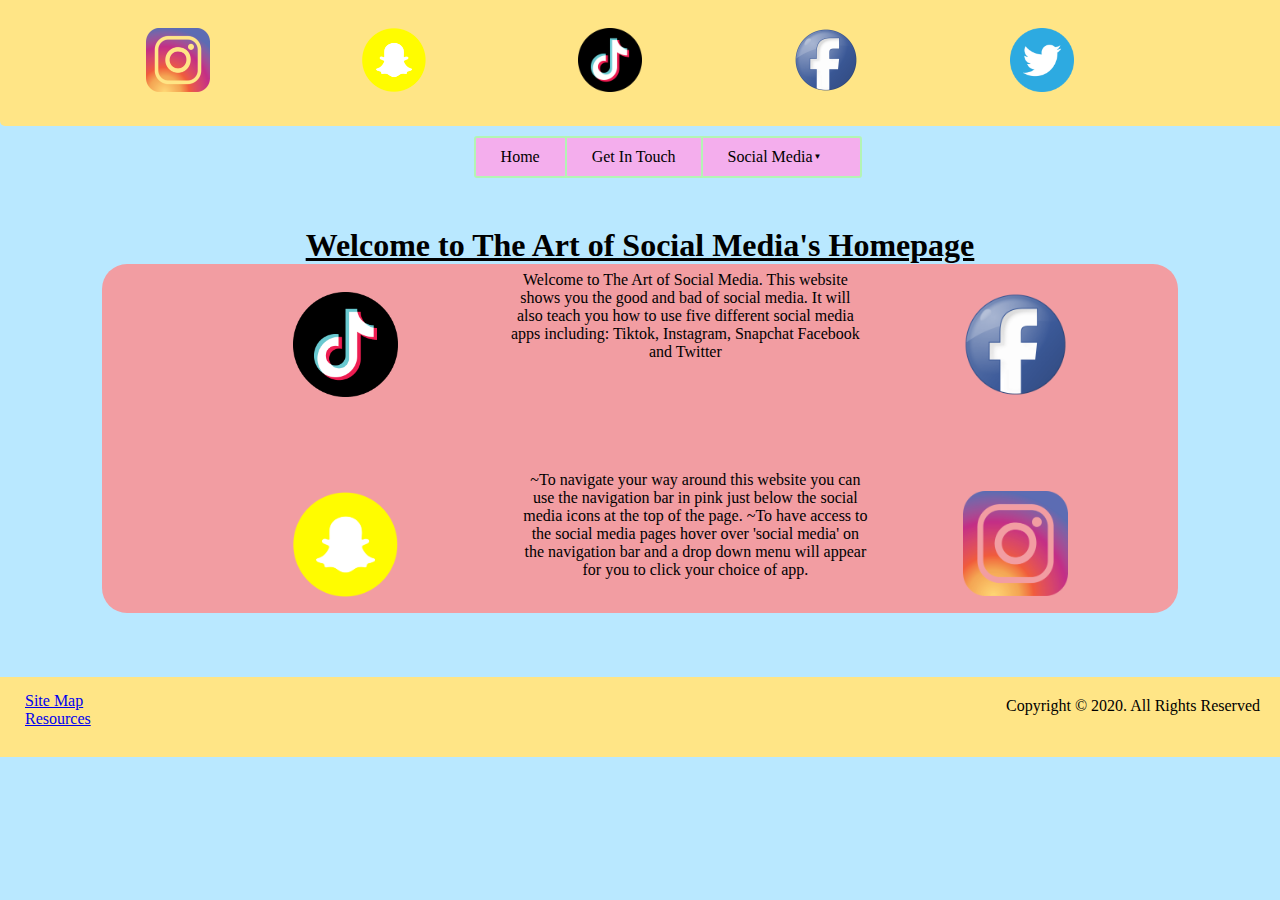
<file: index.html>
<!DOCTYPE html>
<html>
   <head>
      <meta charset="UTF-8">
      <title>Social Media</title>
      <link href="css/Style.css" rel="stylesheet" type="text/css">
   </head>
   <body>
      <!-----header----->
      <header class="main-header">
         <div class="container">
            <img src="images/instagram.png" alt="instagram logo"/>
            <img src="images/snapchat.png" alt="snapchat logo"/>
            <img src="images/tiktok.png" alt="tiktok logo"/>
            <img src="images/facebook.png" alt=" facebook logo"/>
            <img src="images/twitter.png" alt="twitter logo"/>
         </div>
      </header>
      <!-----nav----->    
      <ul class="main-nav">
         <li><a href="index.html">Home</a></li>
         <li><a href="index_form.html">Get In Touch</a></li>
         <li class="dropdown">
            <a href="socialmedia.html">Social Media</a>
            <ul class="drop-nav">
               <li><a href="tiktok.html">Tiktok</a></li>
               <li><a href="instagram.html">Instagram</a></li>
               <li><a href="snapchat.html">Snapchat</a></li>
               <li><a href="facebook.html">Facebook</a></li>
               <li><a href="twitter.html">Twitter</a></li>
            </ul>
         </li>
      </ul>
      <!-----Main text-----> 
      <div class="tools">
         <h1>Welcome to The Art of Social Media's Homepage</h1>
      </div>
      <!-----grid----->     
      <div class="grid">
         <div class="imga"><img src="images/tiktok.png"></div>
         <div class="p1">
            <p>Welcome to The Art of Social Media. This website shows you the good and bad of social media. It will also teach you how to use five different social media apps including:
               Tiktok,
               Instagram,
               Snapchat
               Facebook and
               Twitter
            </p>
         </div>
         <div class="imgb"><img src="images/instagram.png"></div>
         <div class="imgc"><img src="images/snapchat.png"></div>
         <div class="p2">
            <p>~To navigate your way around this website you can use the navigation bar in pink just below the social media icons at the top of the page.
               ~To have access to the social media pages hover over 'social media' on the navigation bar and a drop down menu will appear for you to click your choice of app.
            </p>
         </div>
         <div class="imgd"><img src="images/facebook.png"></div>
      </div>
      <!-----footer----->
      <footer>
         <ul class="col1">
            <li><a href="sitemap.html">Site Map</a></li>
            <li><a href="resources.html">Resources</a></li>
         </ul>
         <div class="col2">
            <p>Copyright © 2020. All Rights Reserved</p>
         </div>
      </footer>
   </body>
</html>
</file>
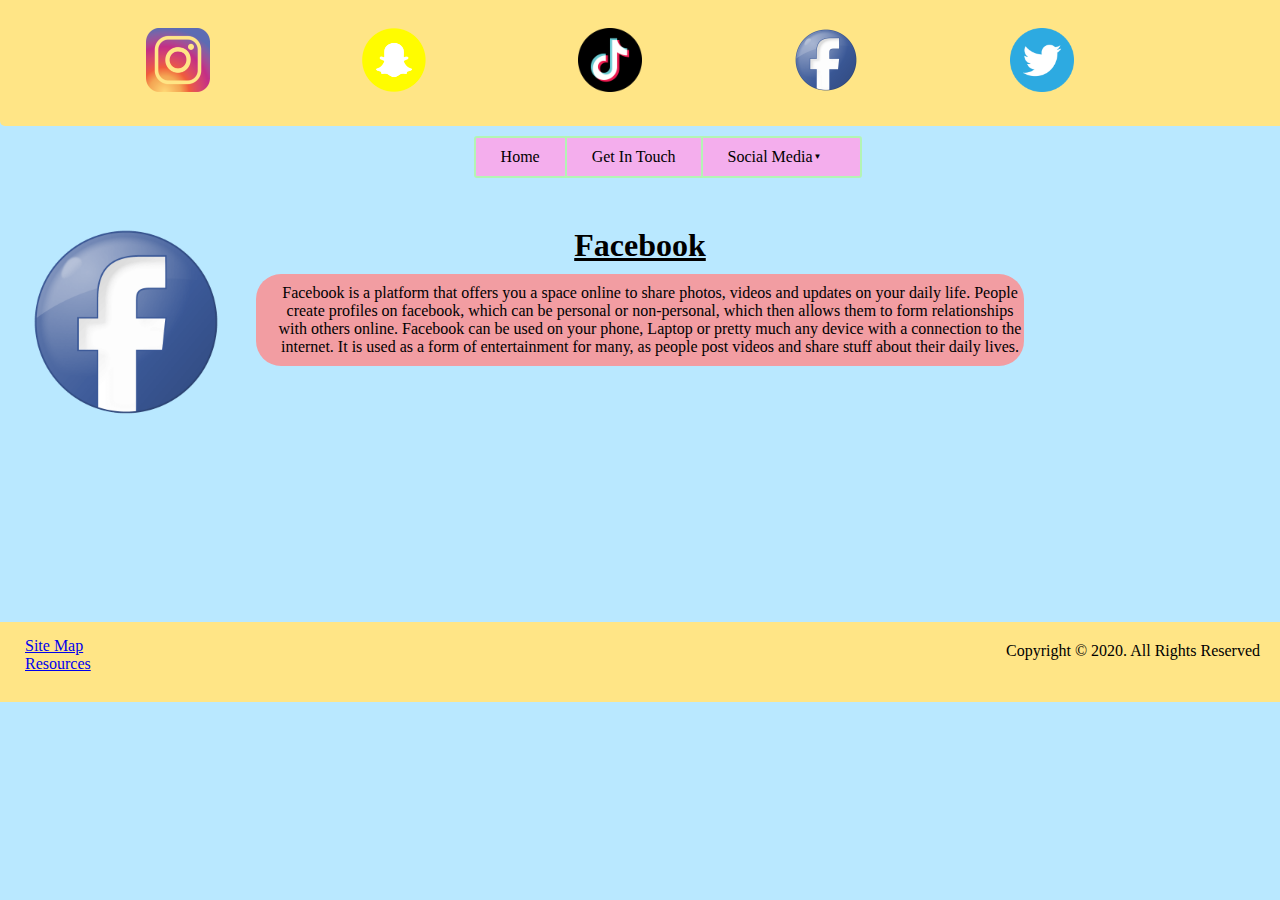
<file: facebook.html>
<!DOCTYPE html>
<html>
   <head>
      <meta charset="UTF-8">
      <title>Social Media</title>
      <link href="css/Style.css" rel="stylesheet" type="text/css">
   </head>
   <body>
      <!-----header----->
      <header class="main-header">
         <div class="container">
            <img src="images/instagram.png" alt="instagram logo"/>
            <img src="images/snapchat.png" alt="snapchat logo"/>
            <img src="images/tiktok.png" alt="tiktok logo"/>
            <img src="images/facebook.png" alt=" facebook logo"/>
            <img src="images/twitter.png" alt="twitter logo"/>
         </div>
      </header>
      <!-----nav----->
      <ul class="main-nav">
         <li><a href="index.html">Home</a></li>
         <li><a href="index_form.html">Get In Touch</a></li>
         <li class="dropdown">
            <a href="socialmedia.html">Social Media</a>
            <ul class="drop-nav">
               <li><a href="tiktok.html">Tiktok</a></li>
               <li><a href="instagram.html">Instagram</a></li>
               <li><a href="snapchat.html">Snapchat</a></li>
               <li><a href="facebook.html">Facebook</a></li>
               <li><a href="twitter.html">Twitter</a></li>
            </ul>
         </li>
      </ul>
      <!-----images----->
      <img class="wrap" src="images/facebook.png" alt="facebook logo">
      <!-----text----->
      <div class= "tools">
         <h1>Facebook</h1>
         <p id="rcorners">Facebook is a platform that offers you a space online to share photos, videos
            and updates on your daily life. People create profiles on facebook, which can be
            personal or non-personal, which then allows them to form relationships with others
            online.
            Facebook can be used on your phone, Laptop or pretty much any device with a
            connection to the internet. It is used as a form of entertainment for many, as people
            post videos and share stuff about their daily lives.
         </p>
      </div>
      <!-----footer----->
      <footer>
         <ul class="col1">
            <li><a href="sitemap.html">Site Map</a></li>
            <li><a href="resources.html">Resources</a></li>
         </ul>
         <div class="col2">
            <p>Copyright © 2020. All Rights Reserved</p>
         </div>
      </footer>
   </body>
</html>
</file>
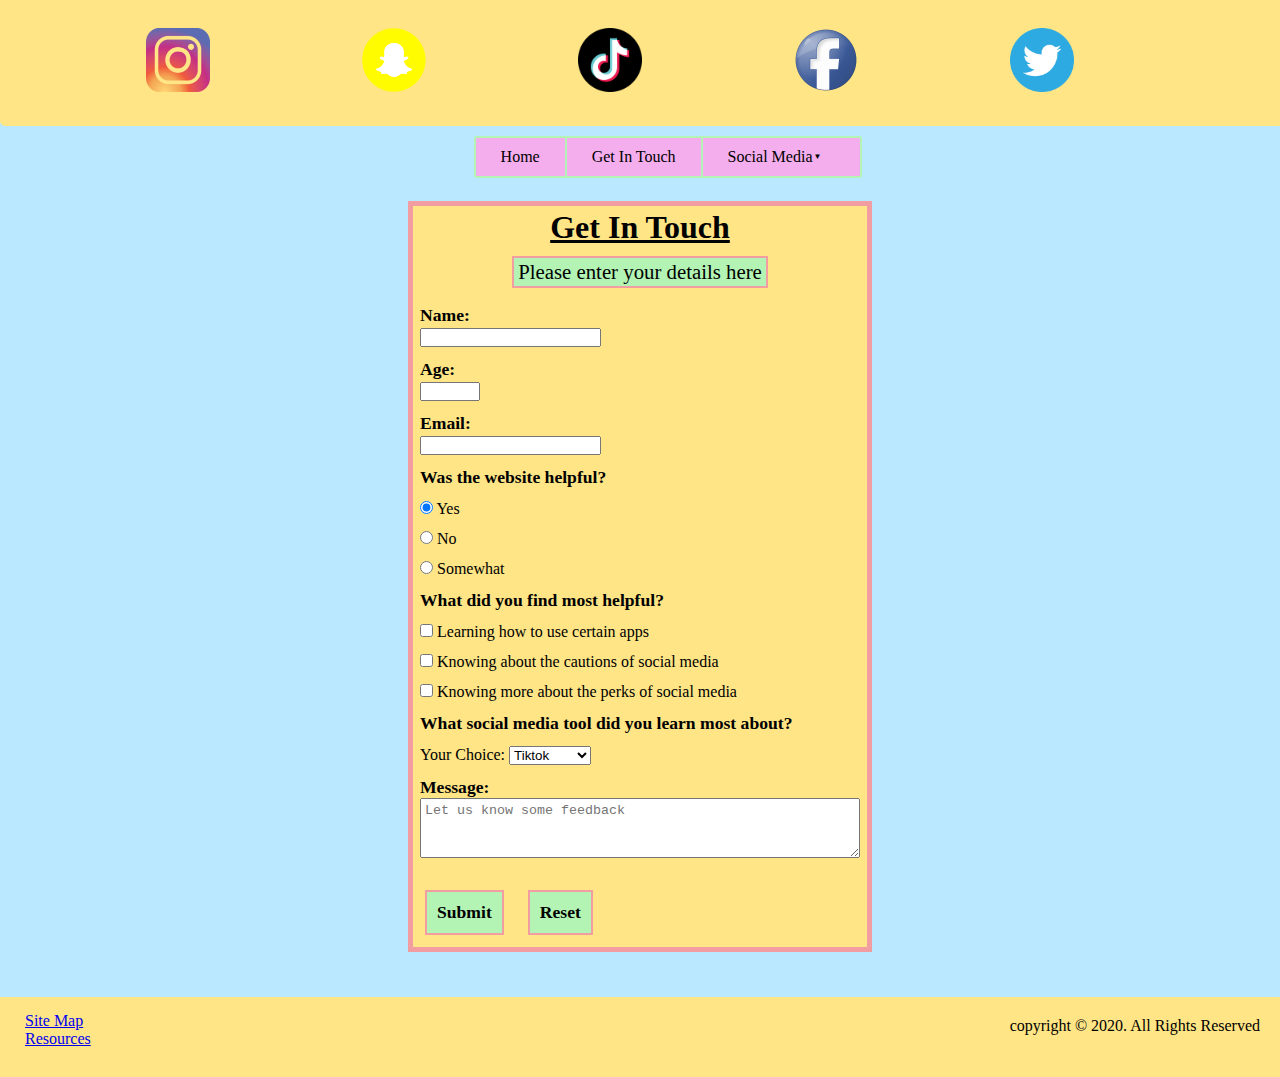
<file: index_form.html>
<!DOCTYPE html>
<html>
   <head>
      <meta charset="UTF-8">
      <title>Get In Touch</title>
      <link href="css/Style.css" rel="stylesheet" type="text/css">
   </head>
   <body>
      <!-----header----->
      <header class="main-header">
         <div class="container">
            <img src="images/instagram.png" alt="instagram logo"/>
            <img src="images/snapchat.png" alt="snapchat logo"/>
            <img src="images/tiktok.png" alt="tiktok logo"/>
            <img src="images/facebook.png" alt=" facebook logo"/>
            <img src="images/twitter.png" alt="twitter logo"/>
         </div>
      </header>
      <!-----nav----->
      <ul class="main-nav">
         <li><a href="index.html">Home</a></li>
         <li><a href="index_form.html">Get In Touch</a></li>
         <li class="dropdown">
            <a href="socialmedia.html">Social Media</a>
            <ul class="drop-nav">
               <li><a href="tiktok.html">Tiktok</a></li>
               <li><a href="instagram.html">Instagram</a></li>
               <li><a href="snapchat.html">Snapchat</a></li>
               <li><a href="facebook.html">Facebook</a></li>
               <li><a href="twitter.html">Twitter</a></li>
            </ul>
         </li>
      </ul>
      <!-----form----->     
      <form action="userdata.html" method="get" enctype="multipart/form-data">
         <h1>Get In Touch</h1>
         <fieldset>
            <legend> Please enter your details here </legend>
            <div class="divA">
               <label for="Name">Name: </label><br>
               <input type="text" name="Name" id="name" required>
            </div>
            <div class="divA">
               <label for="Age">Age: </label><br>
               <input type="number" name="Age" id="age" min="5" max="120">
            </div>
            <div class="divA">
               <label for="Email">Email: </label><br>
               <input type="email" name="Email" id="Email" required>
            </div>
            <h2> Was the website helpful?</h2>
            <div class="divB">
               <input type="radio" name="Helpful" id="yes" checked>
               <label for="yes">Yes </label><br>
            </div>
            <div class="divB">
               <input type="radio" name="Helpful" id="no">
               <label for="No">No </label><br>
            </div>
            <div class="divC">
               <input type="radio" name="Helpful" id="Somewhat">
               <label for="Somewhat">Somewhat </label><br>
            </div>
            <h2>What did you find most helpful?</h2>
            <div class="divC">
               <input type="checkbox" name="Learning how to use certain apps" id="use">
               <label for="use">Learning how to use certain apps </label><br>
            </div>
            <div class="divC">
               <input type="checkbox" name="Cautions" id="cautions">
               <label for="cautions">Knowing about the cautions of social media</label><br>
            </div>
            <div class="divC">
               <input type="checkbox" name="Perks" id="perks">
               <label for="perks">Knowing more about the perks of social media </label><br>
            </div>
            <h2>What social media tool did you learn most about?</h2>
            <div class="divD">
               <label for="Findout"> Your Choice: </label>
               <select name="Social Media Tool" id="findout">
                  <option value="Tiktok">Tiktok</option>
                  <option value="Instagram">Instagram</option>
                  <option value="Snapchat">Snapchat</option>
                  <option value="Facebook">Facebook</option>
                  <option value="Twitter">Twitter</option>
               </select>
            </div>
            <div class="divE">
               <label for="Message">Message: </label><br>
               <textarea name="Message" id="message" placeholder="Let us know some feedback"></textarea>
            </div>
         </fieldset>
         <button type="submit"> Submit </button>
         <button type="reset"> Reset </button>
      </form>
      <!-----footer----->
      <footer>
         <ul class="col1">
            <li><a href="sitemap.html">Site Map</a></li>
            <li><a href="resources.html">Resources</a></li>
         </ul>
         <div class="col2">
            <p>copyright © 2020. All Rights Reserved</p>
         </div>
      </footer>
   </body>
</html>
</file>
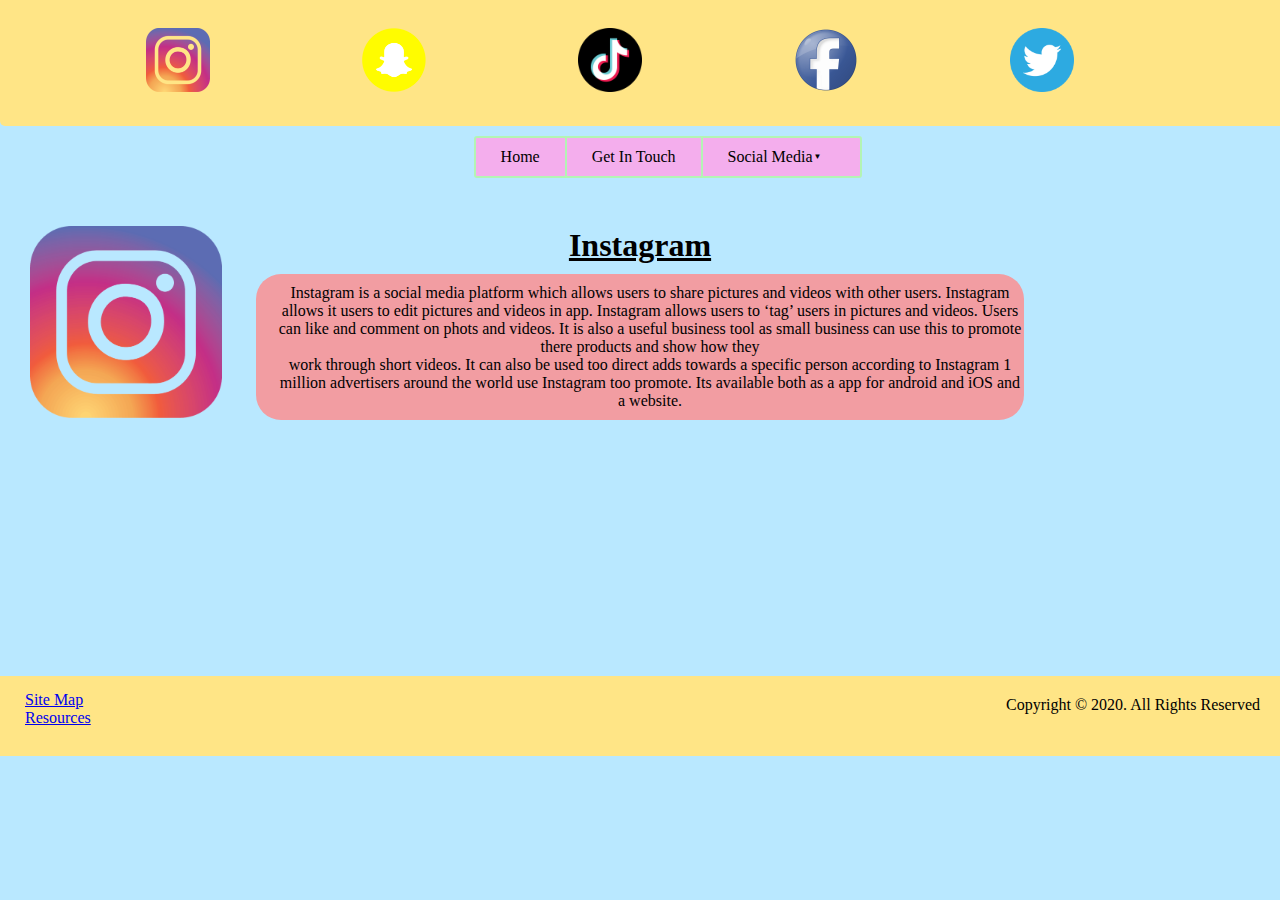
<file: instagram.html>
<!DOCTYPE html>
<html>
   <head>
      <meta charset="UTF-8">
      <title>Social Media</title>
      <link href="css/Style.css" rel="stylesheet" type="text/css">
   </head>
   <body>
      <!-----header----->
      <header class="main-header">
         <div class="container">
            <img src="images/instagram.png" alt="instagram logo"/>
            <img src="images/snapchat.png" alt="snapchat logo"/>
            <img src="images/tiktok.png" alt="tiktok logo"/>
            <img src="images/facebook.png" alt=" facebook logo"/>
            <img src="images/twitter.png" alt="twitter logo"/>
         </div>
      </header>
      <!-----nav----->
      <ul class="main-nav">
         <li><a href="index.html">Home</a></li>
         <li><a href="index_form.html">Get In Touch</a></li>
         <li class="dropdown">
            <a href="socialmedia.html">Social Media</a>
            <ul class="drop-nav">
               <li><a href="tiktok.html">Tiktok</a></li>
               <li><a href="instagram.html">Instagram</a></li>
               <li><a href="snapchat.html">Snapchat</a></li>
               <li><a href="facebook.html">Facebook</a></li>
               <li><a href="twitter.html">Twitter</a></li>
            </ul>
         </li>
      </ul>
      <!-----images----->
      <img class="wrap" src="images/instagram.png" alt="instagram logo">
      <!-----text----->
      <div class= "tools">
         <h1>Instagram</h1>
         <p id="rcorners">Instagram is a social media platform which allows users to share pictures and videos
            with other users. Instagram allows it users to edit pictures and videos in app. Instagram
            allows users to ‘tag’ users in pictures and videos. Users can like and comment on phots and videos. It is also a useful business tool as
            small business can use this to promote there products and show how they <br> work through
            short videos. It can also be used too direct adds towards a specific person according to
            Instagram 1 million advertisers around the world use Instagram too promote. Its available
            both as a app for android and iOS and a website.
         </p>
      </div>
      <!-----footer----->
      <footer>
         <ul class="col1">
            <li><a href="sitemap.html">Site Map</a></li>
            <li><a href="resources.html">Resources</a></li>
         </ul>
         <div class="col2">
            <p>Copyright © 2020. All Rights Reserved</p>
         </div>
      </footer>
   </body>
</html>
</file>
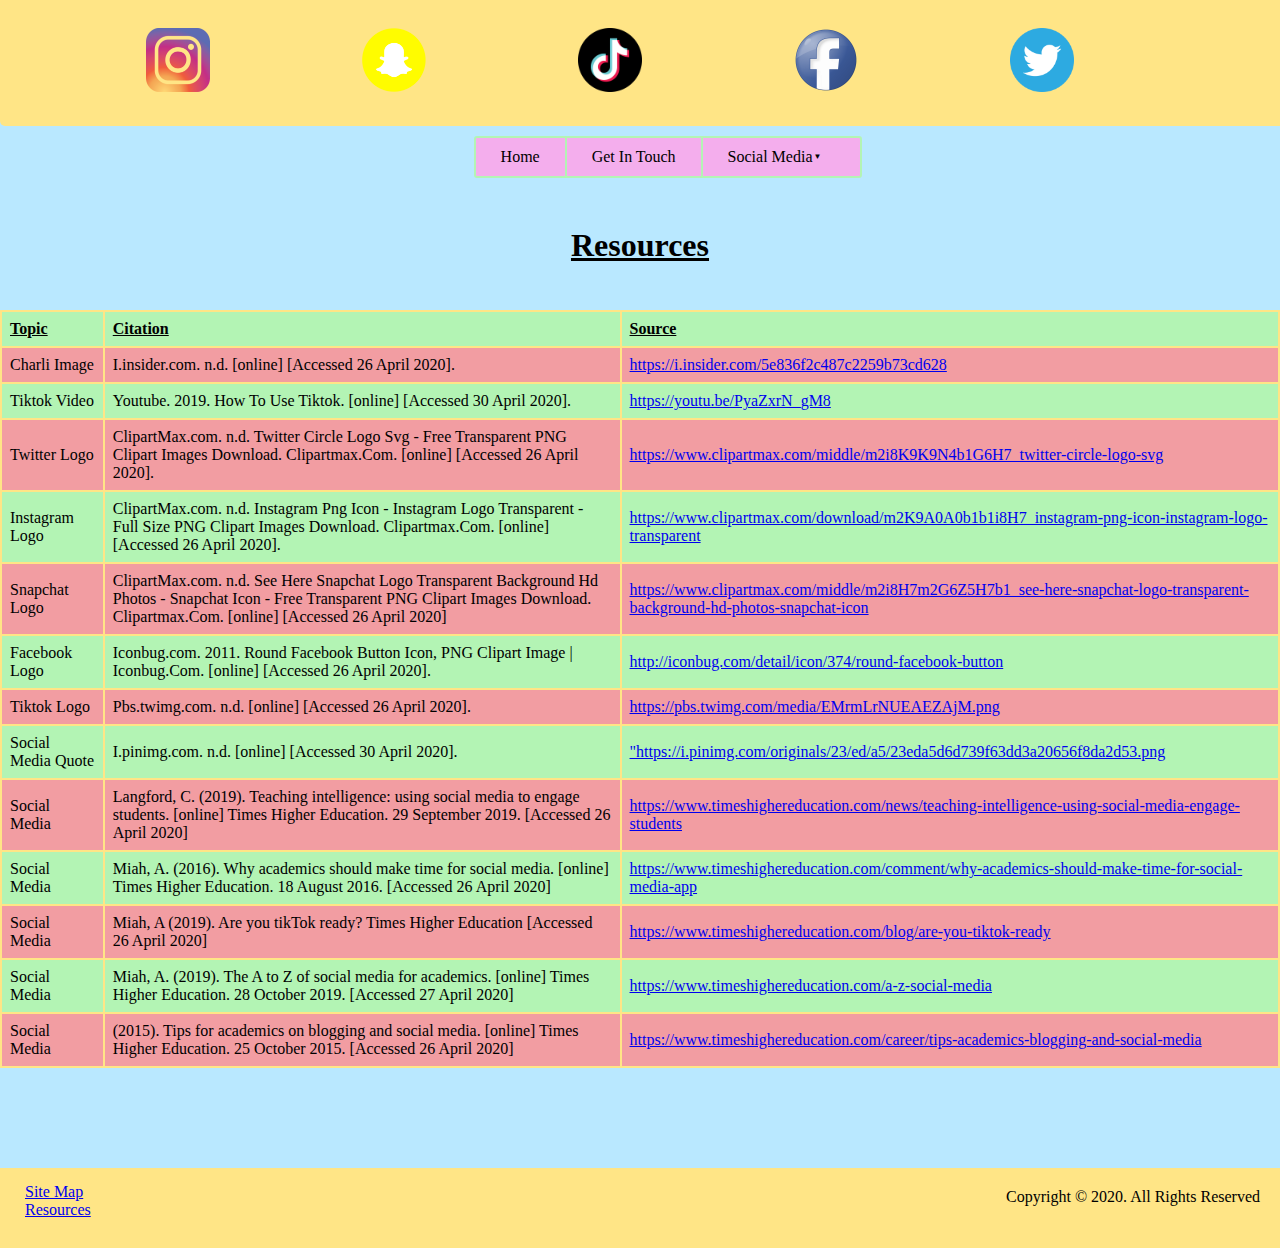
<file: resources.html>
<!DOCTYPE html>
<html>
   <head>
      <meta charset="UTF-8">
      <title>Social Media</title>
      <link href="css/Style.css" rel="stylesheet" type="text/css">
   </head>
   <body>
      <!-----header----->
      <header class="main-header">
         <div class="container">
            <img src="images/instagram.png" alt="instagram logo"/>
            <img src="images/snapchat.png" alt="snapchat logo"/>
            <img src="images/tiktok.png" alt="tiktok logo"/>
            <img src="images/facebook.png" alt=" facebook logo"/>
            <img src="images/twitter.png" alt="twitter logo"/>
         </div>
      </header>
      <!-----nav----->
      <ul class="main-nav">
         <li><a href="index.html">Home</a></li>
         <li><a href="index_form.html">Get In Touch</a></li>
         <li class="dropdown">
            <a href="socialmedia.html">Social Media</a>
            <ul class="drop-nav">
               <li><a href="tiktok.html">Tiktok</a></li>
               <li><a href="instagram.html">Instagram</a></li>
               <li><a href="snapchat.html">Snapchat</a></li>
               <li><a href="facebook.html">Facebook</a></li>
               <li><a href="twitter.html">Twitter</a></li>
            </ul>
         </li>
      </ul>
      <!-----Text----->
      <div class="tools">
         <h1>Resources</h1>
      </div>
      <!-----Table----->
      <table>
         <tr>
            <th>Topic</th>
            <th>Citation</th>
            <th>Source</th>
         </tr>
         <tr>
            <td>Charli Image</td>
            <td>I.insider.com. n.d. [online]  [Accessed 26 April 2020]. </td>
            <td><a href="https://i.insider.com/5e836f2c487c2259b73cd628"/>https://i.insider.com/5e836f2c487c2259b73cd628</td>
         </tr>
         <tr>
            <td>Tiktok Video</td>
            <td>Youtube. 2019. How To Use Tiktok. [online]  [Accessed 30 April 2020].</td>
            <td><a href="https://youtu.be/PyaZxrN_gM8"/>https://youtu.be/PyaZxrN_gM8</td>
         </tr>
         <tr>
            <td>Twitter Logo</td>
            <td>ClipartMax.com. n.d. Twitter Circle Logo Svg - Free Transparent PNG Clipart Images Download. Clipartmax.Com. [online]  [Accessed 26 April 2020].</td>
            <td><a href="https://www.clipartmax.com/middle/m2i8K9K9N4b1G6H7_twitter-circle-logo-svg"/>https://www.clipartmax.com/middle/m2i8K9K9N4b1G6H7_twitter-circle-logo-svg</td>
         </tr>
         <tr>
            <td>Instagram Logo</td>
            <td>ClipartMax.com. n.d. Instagram Png Icon - Instagram Logo Transparent - Full Size PNG Clipart Images Download. Clipartmax.Com. [online] [Accessed 26 April 2020].</td>
            <td><a href="https://www.clipartmax.com/download/m2K9A0A0b1b1i8H7_instagram-png-icon-instagram-logo-transparent"/>https://www.clipartmax.com/download/m2K9A0A0b1b1i8H7_instagram-png-icon-instagram-logo-transparent</td>
         </tr>
         <tr>
            <td>Snapchat Logo</td>
            <td>ClipartMax.com. n.d. See Here Snapchat Logo Transparent Background Hd Photos - Snapchat Icon - Free Transparent PNG Clipart Images Download. Clipartmax.Com. [online] [Accessed 26 April 2020] </td>
            <td><a href="https://www.clipartmax.com/middle/m2i8H7m2G6Z5H7b1_see-here-snapchat-logo-transparent-background-hd-photos-snapchat-icon"/>https://www.clipartmax.com/middle/m2i8H7m2G6Z5H7b1_see-here-snapchat-logo-transparent-background-hd-photos-snapchat-icon</td>
         </tr>
         <tr>
            <td>Facebook Logo</td>
            <td>Iconbug.com. 2011. Round Facebook Button Icon, PNG Clipart Image | Iconbug.Com. [online] [Accessed 26 April 2020].</td>
            <td> <a href="http://iconbug.com/detail/icon/374/round-facebook-button"/>http://iconbug.com/detail/icon/374/round-facebook-button</td>
         </tr>
         <tr>
            <td>Tiktok Logo</td>
            <td>Pbs.twimg.com. n.d. [online] [Accessed 26 April 2020]. </td>
            <td><a href="https://pbs.twimg.com/media/EMrmLrNUEAEZAjM.png"/>https://pbs.twimg.com/media/EMrmLrNUEAEZAjM.png</td>
         </tr>
         <tr>
            <td>Social Media Quote</td>
            <td>I.pinimg.com. n.d. [online] [Accessed 30 April 2020].</td>
            <td>
            <a href="https://i.pinimg.com/originals/23/ed/a5/23eda5d6d739f63dd3a20656f8da2d53.png"/>"https://i.pinimg.com/originals/23/ed/a5/23eda5d6d739f63dd3a20656f8da2d53.png</td>
         </tr>
         <tr>
            <td>Social Media</td>
            <td>Langford, C. (2019). Teaching intelligence: using social media to engage students. [online] Times Higher Education. 29 September 2019. [Accessed 26 April 2020]</td>
            <td><a href="https://www.timeshighereducation.com/news/teaching-intelligence-using-social-media-engage-students"/>https://www.timeshighereducation.com/news/teaching-intelligence-using-social-media-engage-students</td>
         </tr>
         <tr>
            <td>Social Media</td>
            <td>Miah, A. (2016). Why academics should make time for social media. [online] Times Higher Education. 18 August 2016. [Accessed 26 April 2020]</td>
            <td><a href="https://www.timeshighereducation.com/comment/why-academics-should-make-time-for-social-media-app"/>https://www.timeshighereducation.com/comment/why-academics-should-make-time-for-social-media-app</td>
         </tr>
         <tr>
            <td>Social Media</td>
            <td>Miah, A (2019). Are you tikTok ready? Times Higher Education [Accessed 26 April 2020] </td>
            <td><a href="https://www.timeshighereducation.com/blog/are-you-tiktok-ready"/>https://www.timeshighereducation.com/blog/are-you-tiktok-ready</td>
         </tr>
         <tr>
            <td>Social Media</td>
            <td>Miah, A. (2019). The A to Z of social media for academics. [online] Times Higher Education. 28 October 2019. [Accessed 27 April 2020]</td>
             
            <td><a href="https://www.timeshighereducation.com/a-z-social-media"/>https://www.timeshighereducation.com/a-z-social-media</td>
         </tr>
         <tr>
            <td>Social Media</td>
            <td>(2015). Tips for academics on blogging and social media. [online] Times Higher Education. 25 October 2015. [Accessed 26 April 2020]</td>
            <td><a href="https://www.timeshighereducation.com/career/tips-academics-blogging-and-social-media"/>https://www.timeshighereducation.com/career/tips-academics-blogging-and-social-media</td>
         </tr>
      </table>
      <!-----footer----->
      <footer>
         <ul class="col1">
            <li><a href="sitemap.html">Site Map</a></li>
            <li><a href="resources.html">Resources</a></li>
         </ul>
         <div class="col2">
            <p>Copyright © 2020. All Rights Reserved</p>
         </div>
      </footer>
   </body>
</html>
</file>
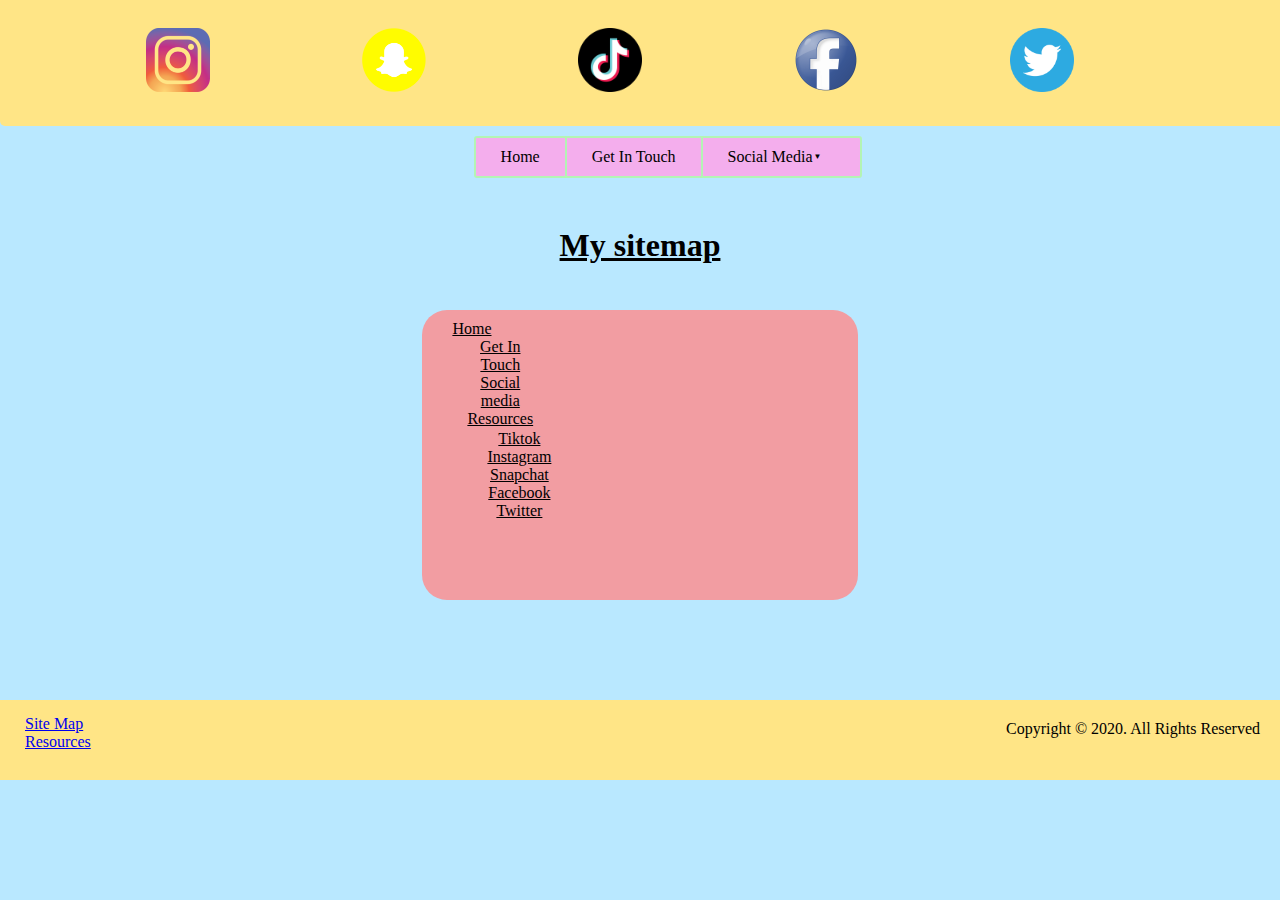
<file: sitemap.html>
<!DOCTYPE html>
<html>
   <head>
      <meta charset="UTF-8">
      <title>Social Media</title>
      <link href="css/Style.css" rel="stylesheet" type="text/css">
   </head>
   <body>
      <!-----header----->
      <header class="main-header">
         <div class="container">
            <img src="images/instagram.png" alt="instagram logo"/>
            <img src="images/snapchat.png" alt="snapchat logo"/>
            <img src="images/tiktok.png" alt="tiktok logo"/>
            <img src="images/facebook.png" alt=" facebook logo"/>
            <img src="images/twitter.png" alt="twitter logo"/>
         </div>
      </header>
      <!-----nav----->    
      <ul class="main-nav">
         <li><a href="index.html">Home</a></li>
         <li><a href="index_form.html">Get In Touch</a></li>
         <li class="dropdown">
            <a href="socialmedia.html">Social Media</a>
            <ul class="drop-nav">
               <li><a href="tiktok.html">Tiktok</a></li>
               <li><a href="instagram.html">Instagram</a></li>
               <li><a href="snapchat.html">Snapchat</a></li>
               <li><a href="facebook.html">Facebook</a></li>
               <li><a href="twitter.html">Twitter</a></li>
            </ul>
         </li>
      </ul>
      <!-----Sitemap----->
       <!-----My sitemap isnt sitting right and i havent been able to fix it----->
      <div class="tools">
         <h1>My sitemap</h1>
      </div>
      <div class="sitemap">
         <ul>
            <li>
               <a href="index.html">Home</a>
               <ul>
                  <li><a href="index_form.html">Get In Touch</a></li>
                  <li>
                     <a href="socialmedia.html">Social media</a>
                     <ul>
                        <li><a href="tiktok.html">Tiktok</a></li>
                        <li><a href="instagram.html">Instagram</a></li>
                        <li><a href="snapchat.html">Snapchat</a></li>
                        <li><a href="facebook.html">Facebook</a></li>
                        <li><a href="twitter.html">Twitter</a></li>
                     </ul>
                  </li>
                  <li><a href="resources.html">Resources</a></li>
               </ul>
            </li>
         </ul>
      </div>
      <!-----footer----->
      <footer>
         <ul class="col1">
            <li><a href="sitemap.html">Site Map</a></li>
            <li><a href="resources.html">Resources</a></li>
         </ul>
         <div class="col2">
            <p>Copyright © 2020. All Rights Reserved</p>
         </div>
      </footer>
   </body>
</html>
</file>
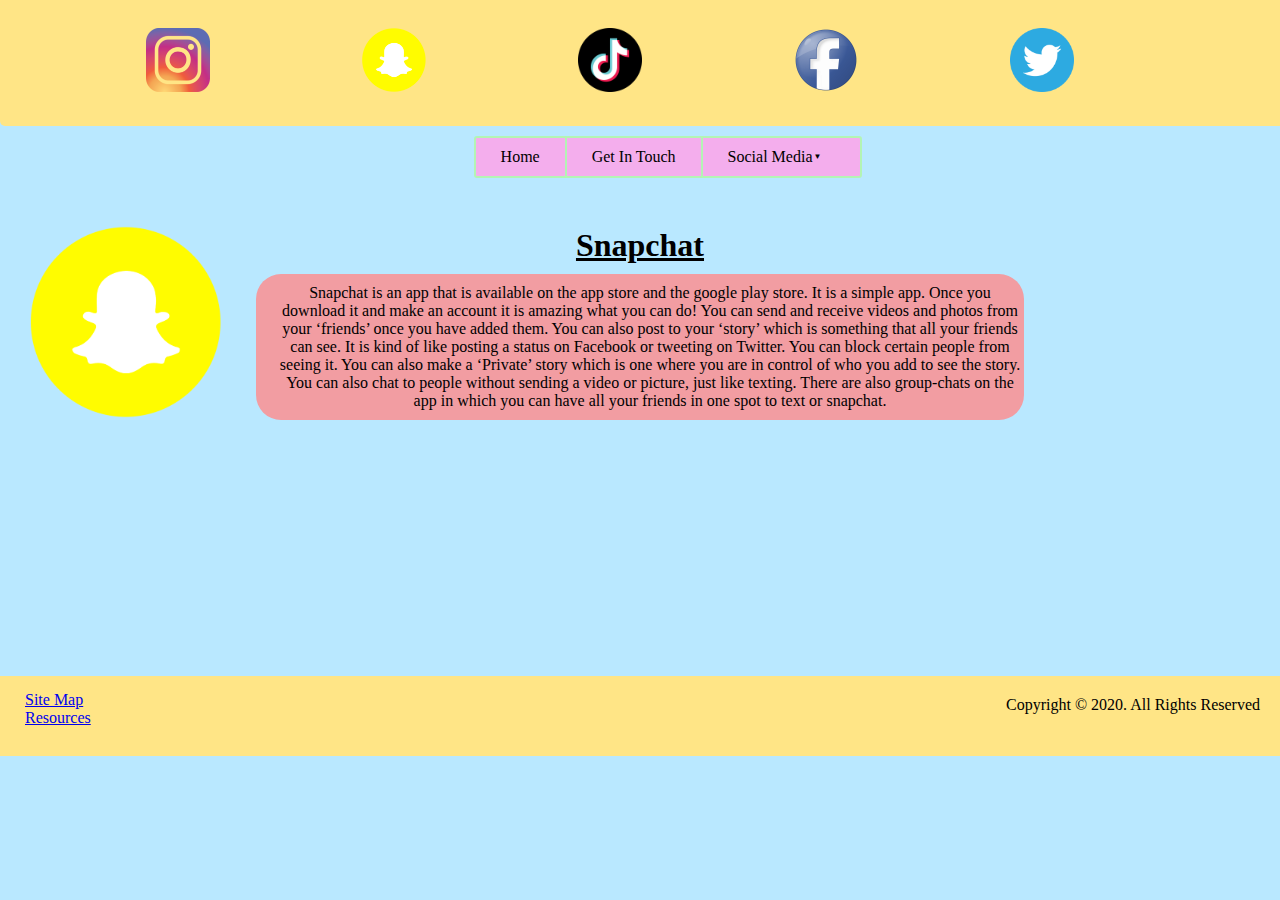
<file: snapchat.html>
<!DOCTYPE html>
<html>
   <head>
      <meta charset="UTF-8">
      <title>Social Media</title>
      <link href="css/Style.css" rel="stylesheet" type="text/css">
   </head>
   <body>
      <!-----header----->
      <header class="main-header">
         <div class="container">
            <img src="images/instagram.png" alt="instagram logo"/>
            <img src="images/snapchat.png" alt="snapchat logo"/>
            <img src="images/tiktok.png" alt="tiktok logo"/>
            <img src="images/facebook.png" alt=" facebook logo"/>
            <img src="images/twitter.png" alt="twitter logo"/>
         </div>
      </header>
      <!-----nav----->
      <ul class="main-nav">
         <li><a href="index.html">Home</a></li>
         <li><a href="index_form.html">Get In Touch</a></li>
         <li class="dropdown">
            <a href="socialmedia.html">Social Media</a>
            <ul class="drop-nav">
               <li><a href="tiktok.html">Tiktok</a></li>
               <li><a href="instagram.html">Instagram</a></li>
               <li><a href="snapchat.html">Snapchat</a></li>
               <li><a href="facebook.html">Facebook</a></li>
               <li><a href="twitter.html">Twitter</a></li>
            </ul>
         </li>
      </ul>
      <!-----images----->
      <img class="wrap" src="images/snapchat.png" alt="snapchat logo">
      <!-----text----->
      <div class= "tools">
         <h1>Snapchat</h1>
         <p id=rcorners>Snapchat is an app that is available on the app store and the
            google play store. It is a simple app. Once you download it and
            make an account it is amazing what you can do! You can send and
            receive videos and photos from your ‘friends’ once you have added them.
            You can also post to your ‘story’ which is something that all your friends
            can see. It is kind of like posting a status on Facebook or tweeting on
            Twitter. You can block certain people from seeing it. You can also make a
            ‘Private’ story which is one where you are in control of who you add to see
            the story. 
            You can also chat to people without sending a video
            or picture, just like texting. There are also group-chats on the app in which you can have all your friends in
            one spot to text or snapchat.
         </p>
      </div>
      <!-----footer----->
      <footer>
         <ul class="col1">
            <li><a href="sitemap.html">Site Map</a></li>
            <li><a href="resources.html">Resources</a></li>
         </ul>
         <div class="col2">
            <p>Copyright © 2020. All Rights Reserved</p>
         </div>
      </footer>
   </body>
</html>
</file>
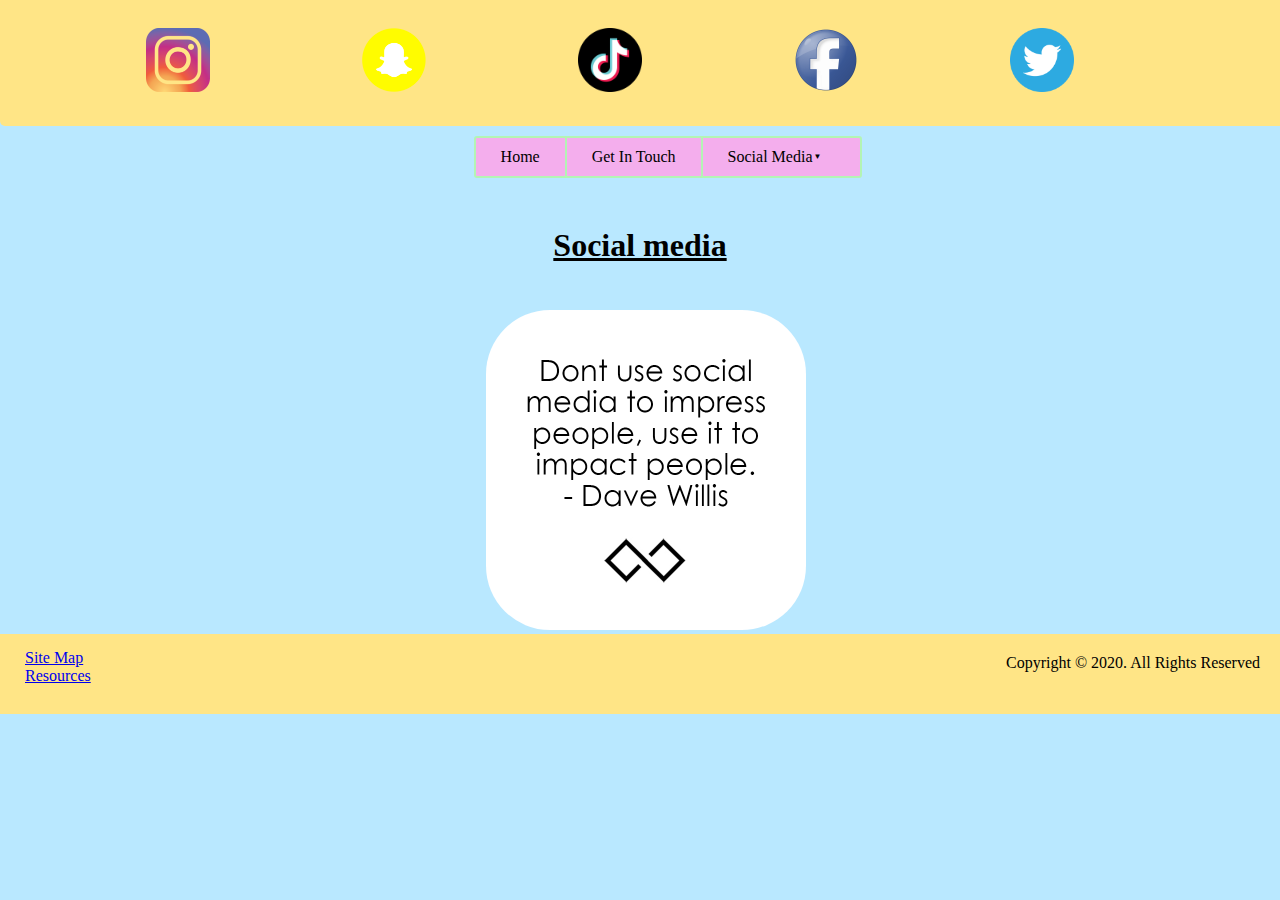
<file: socialmedia.html>
<!DOCTYPE html>
<html>
   <head>
      <meta charset="UTF-8">
      <title>Social Media</title>
      <link href="css/Style.css" rel="stylesheet" type="text/css">
   </head>
   <body>
      <!-----header----->
      <header class="main-header">
         <div class="container">
            <img src="images/instagram.png" alt="instagram logo"/>
            <img src="images/snapchat.png" alt="snapchat logo"/>
            <img src="images/tiktok.png" alt="tiktok logo"/>
            <img src="images/facebook.png" alt=" facebook logo"/>
            <img src="images/twitter.png" alt="twitter logo"/>
         </div>
      </header>
      <!-----nav----->
      <ul class="main-nav">
         <li><a href="index.html">Home</a></li>
         <li><a href="index_form.html">Get In Touch</a></li>
         <li class="dropdown">
            <a href="socialmedia.html">Social Media</a>
            <ul class="drop-nav">
               <li><a href="tiktok.html">Tiktok</a></li>
               <li><a href="instagram.html">Instagram</a></li>
               <li><a href="snapchat.html">Snapchat</a></li>
               <li><a href="facebook.html">Facebook</a></li>
               <li><a href="twitter.html">Twitter</a></li>
            </ul>
         </li>
      </ul>
      <!-----Social Media page----->
      <div class="tools">
         <h1>Social media</h1>
      </div>
      <div class="socialmedia">
         <img src="images/socialmediaquote.png" />
      </div>
      <!-----footer----->
      <footer>
         <ul class="col1">
            <li><a href="sitemap.html">Site Map</a></li>
            <li><a href="resources.html">Resources</a></li>
         </ul>
         <div class="col2">
            <p>Copyright © 2020. All Rights Reserved</p>
         </div>
      </footer>
   </body>
</html>
</file>
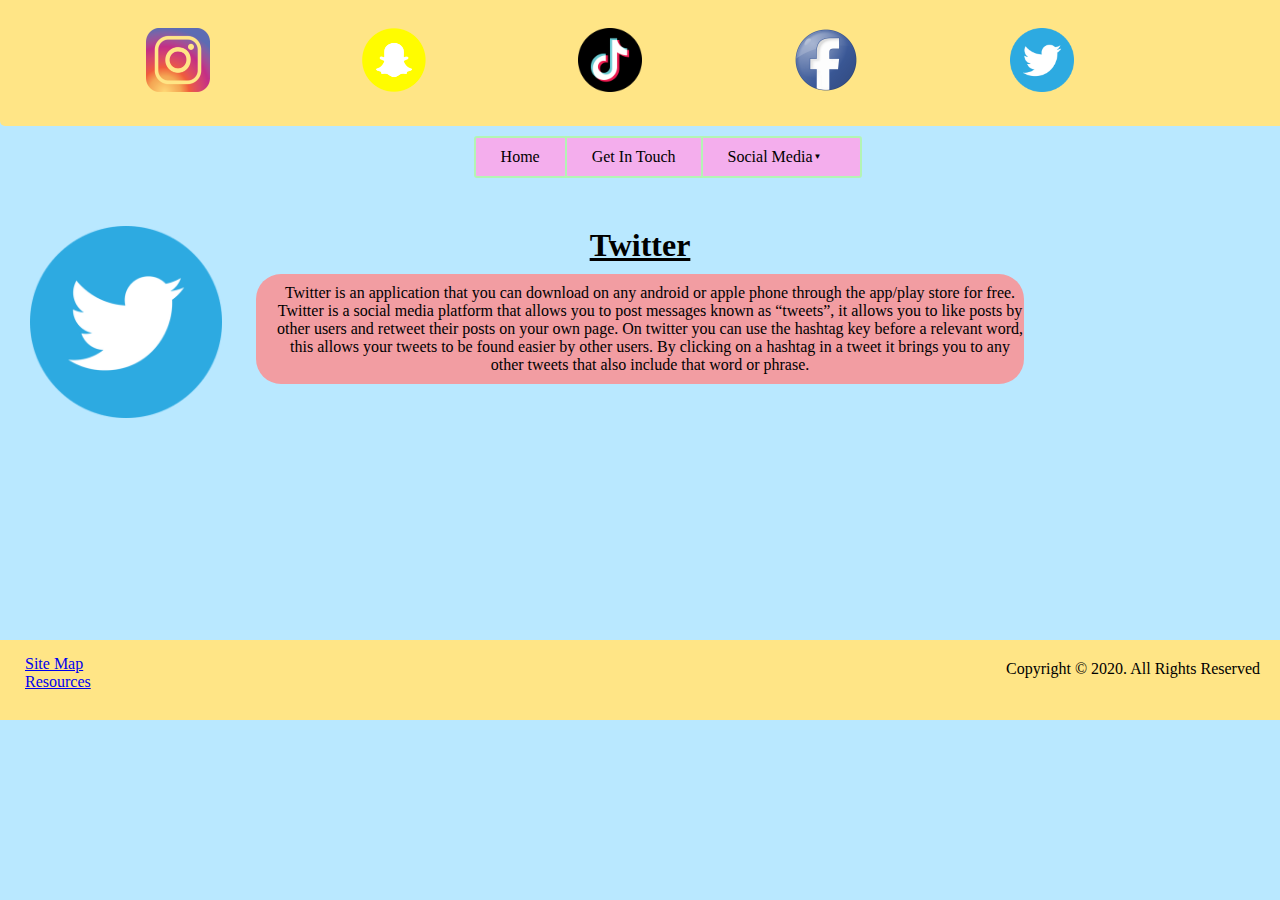
<file: twitter.html>
<!DOCTYPE html>
<html>
   <head>
      <meta charset="UTF-8">
      <title>Social Media</title>
      <link href="css/Style.css" rel="stylesheet" type="text/css">
   </head>
   <body>
      <!-----header----->
      <header class="main-header">
         <div class="container">
            <img src="images/instagram.png" alt="instagram logo"/>
            <img src="images/snapchat.png" alt="snapchat logo"/>
            <img src="images/tiktok.png" alt="tiktok logo"/>
            <img src="images/facebook.png" alt=" facebook logo"/>
            <img src="images/twitter.png" alt="twitter logo"/>
         </div>
      </header>
      <!-----nav----->
      <ul class="main-nav">
         <li><a href="index.html">Home</a></li>
         <li><a href="index_form.html">Get In Touch</a></li>
         <li class="dropdown">
            <a href="socialmedia.html">Social Media</a>
            <ul class="drop-nav">
               <li><a href="tiktok.html">Tiktok</a></li>
               <li><a href="instagram.html">Instagram</a></li>
               <li><a href="snapchat.html">Snapchat</a></li>
               <li><a href="facebook.html">Facebook</a></li>
               <li><a href="twitter.html">Twitter</a></li>
            </ul>
         </li>
      </ul>
      <!-----images----->      
      <img class="wrap" src="images/twitter.png" alt="twitter logo">
      <!-----text----->
      <div class= "tools">
         <h1>Twitter</h1>
         <p id="rcorners">Twitter is an application that you can download on any android or apple phone through the
            app/play store for free. Twitter is a social media platform that allows you to post messages
            known as “tweets”, it allows you to like posts by other users and retweet their posts on your
            own page. On twitter you can use the hashtag
            key before a relevant word, this allows your tweets to be found easier by other users. By
            clicking on a hashtag in a tweet it brings you to any other tweets that also include that word
            or phrase. 
         </p>
      </div>
      <!-----footer----->
      <footer>
         <ul class="col1">
            <li><a href="sitemap.html">Site Map</a></li>
            <li><a href="resources.html">Resources</a></li>
         </ul>
         <div class="col2">
            <p>Copyright © 2020. All Rights Reserved</p>
         </div>
      </footer>
   </body>
</html>
</file>
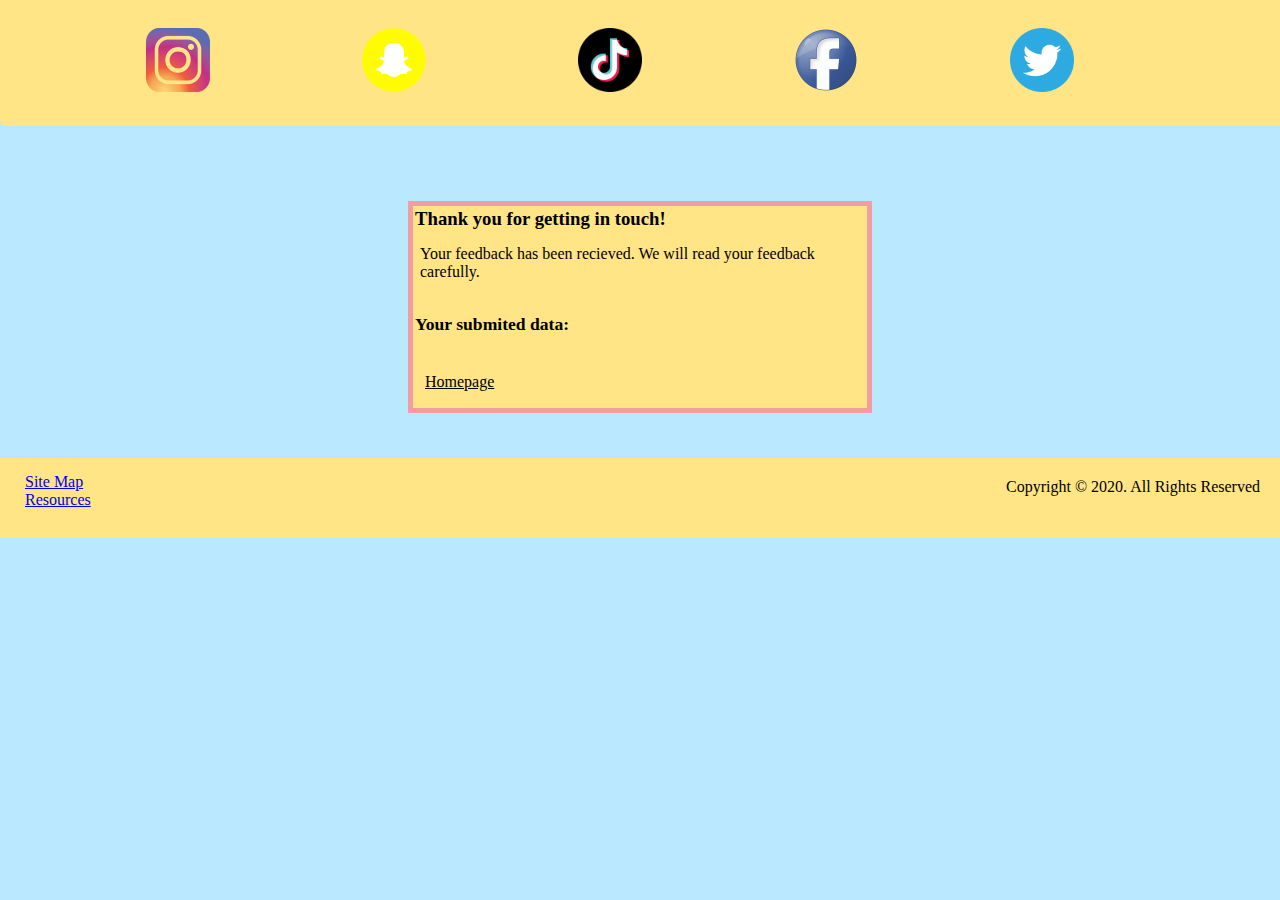
<file: userdata.html>
<!DOCTYPE html>
<html>
   <head>
      <meta charset="UTF-8">
      <title>Form Results</title>
      <link href="css/Style.css" rel="stylesheet" type="text/css">
   </head>
   <body>
      <!-----header----->
      <header class="main-header">
         <div class="container">
            <img src="images/instagram.png"/>
            <img src="images/snapchat.png"/>
            <img src="images/tiktok.png"/>
            <img src="images/facebook.png"/>
            <img src="images/twitter.png"/>
         </div>
      </header>
      <!-----results----->
      <div class="results">
         <h3>Thank you for getting in touch!</h3>
         <p>Your feedback has been recieved. We will read your feedback carefully.</p>
         <br>
         <h2>Your submited data:</h2>
         <div id="userdata"></div>
         <br>
         <p><a href="index.html">Homepage</a></p>
      </div>
      <script>
         const dataList = document.getElementById("userdata")
         new URLSearchParams(window.location.search).forEach((value, name) => {
             dataList.append(`${name}: ${value}`)
             dataList.append(document.createElement('br'))
         })  
         
      </script> 
      <!-----footer----->
      <footer>
         <ul class="col1">
            <li><a href="sitemap.html">Site Map</a></li>
            <li><a href="resources.html">Resources</a></li>
         </ul>
         <div class="col2">
            <p>Copyright © 2020. All Rights Reserved</p>
         </div>
      </footer>
   </body>
</html>
</file>
<file: css/Style.css>
@charset "UTF-8";

 * {
    margin: auto;
    padding: 0;
}

body{
    background-color: #b9e8ff;
    font-size: 12pt;
}



/*------ Header ------*/

.main-header {
    margin: auto;
    width: 100%;
    min-height: 80px;
    padding: 0.5em 1em;
    border: 2px solid #ffe586;
    border-top: none;
    border-radius: 0 0 5px 5px;
    background: #ffe586;
}

  .main-header:after {
      display: table;
      clear: both;
      
  }


/*------ Main Text ------*/
.tools {
    color: black;
    margin-left: 20%;
    margin-right: 20%;
    margin-bottom: 20%;
    border-radius: 25px
}

.tools h1{
    color: black;
    font-family: cursive;
    margin-bottom: 10px;
    padding-top: 100px;
    text-align: center;
}

.tools h2{
    color: black;
    font-family: cursive;
    margin-bottom: 10px;
    text-align: center;
    padding-top: 10px
    
}

.tools h3{
    color: black;
    font-family: cursive;
    margin-bottom: 10px;
    text-align: center;
    text-decoration: underline;
    padding-top: 50px
}


#rcorners {
    color: black;
    background-color: #f29da2 ;
    font-family: cursive; 
    padding-left: 20px;
    padding-top: 10px;
    padding-bottom: 10px;
    display: block;
    border-radius: 25px;
    text-align: center;
}
/*-------column 1-----------*/
.column {
    float: left;
    width: 30%;
    padding: 12px;
    align-content: center; 
    margin-top: -200px;
    margin-left: 13.7px
}

.row {
  content: "";
  clear: both;
  display: table;
} 

.size {
    width: 60%;
    padding-top: 5%
}


#caption {
    color: black;
    background-color: #f29da2 ;
    font-family: cursive; 
    margin-right: 100px;
    margin-left: 100px;
    text-align: center;
    display: block;
    border-radius: 25px;
}
/*-----column 2------*/

.column2 {
    float: left;
    width: 20%;
    padding: 12px;
    margin-top: -200px;
    margin-left: 20px
}

.row2 {
    content: "";
    clear: both;
    display: table;
    
} 

.size2 {
    width: 90%;
    padding-top: 5%
}


#caption2 {
    color: black;
    background-color:#f29da2 ;
    font-family: cursive; 
    margin-right: 20px;
    margin-left: 55px;
    text-align: center;
    display: block;
    border-radius: 25px;
    width: 100%;

}

/*-----column 3------*/

.column3 {
    float: left;
    width: 17%;
    padding: 12px;
    margin-top: -200px;
    align-content: center;
}

.row3 {
    content: "";
    clear: both;
    display: table;
    
} 

.size3 {
    width: 90%;
    padding-top: 5%
}


#caption3 {
    color: black;
    background-color:#f29da2 ;
    font-family: cursive; 
    margin-right: 20px;
    margin-left: 55px;
    text-align: center;
    display: block;
    border-radius: 25px;
    width: 100%;

}

/*-----Video-----*/

video {
    width:50%;
    margin-left: 25%;
    margin-top: -210px;
    
}

/*-----Sitemap-----*/


.sitemap {
    color: black;
    background-color: #f29da2 ;
    font-family: cursive; 
    padding-left: 20px;
    padding-top: 10px;
    padding-bottom: 280px;
    display: block;
    border-radius: 25px;
    margin-top: -210px;
    margin-bottom: 100px;
    margin-left: 33%;
    margin-right: 33%;
    text-align: center;
        
}


.sitemap a {
    color: black;
}

.sitemap a:hover {
    color: #b3f4b4;
}


ul {
    list-style-type:none;
}

ul{
  margin-left:10px;
}

ul ul{
  margin-left:15px;
}

ul ul ul{
    margin-left:20px;
    margin-top: 20px
    
}
 
/*-----Table-----*/
table {
    font-family: cursive;
    border-collapse: collapse;
    width: 100%;
    margin-top: -210px;
    margin-bottom: 100px;
    background-color: #b3f4b4;
}

td, th {
  border: 2px solid #ffe586;
  text-align: left;
  padding: 8px;
}
th {
    text-decoration: underline;
}

tr:nth-child(even) {
  background-color: #f29da2
}

    
/*------ Footer ------*/

footer {
    width: 100%;
    height: 80px;
    background-color: #ffe586;
    text-decoration: none;
    list-style-type: none;
}


.col1 {
    float:left;
    font-family: cursive;
    padding: 15px;
    
}
 .col1 a:hover {
    background-color:#ffe586; 
    color: black;
}


.col2 {
    float:right;
    font-family: cursive;
    padding: 20px;
}

/*------ images ------*/

img { 
    width: 15%;
    height: 15%;
    padding-top: 100px;
    padding-left: 70px;
}

.wrap {
    float: left;
    shape-outside: circle(50%);
    padding-left: 30px 
        
}

.container img {
    width: 5%;
    height: 5%;
    position: relative;
    padding: 20px 20px;
    padding-left: 10%;
}

.charli img {
    height: 35%;
    width: 35%;
    margin-left: 30%;
    margin-right: 25%;
    padding: 8px;
    border-radius: 10%
}

.socialmedia img {
    height: 25%;
    width: 25%;
    padding: inherit;
    margin-left: 38%;
    margin-top: -210px;
    border-radius: 20%
}

/*------ Nav Bar ------*/
    
.main-nav,
.drop-nav {
    background: #f4aeed;
    
}
    
.main-nav {
    float: none;
    border-radius: 3px;
    margin-top: 10px;
    border: solid 2px #b3f4b4;
    display: inline-block;
    font-family: cursive;
    z-index: 10;
    padding-left: 0%;
    margin-left: 37%;
    margin-right: 20%;
    width: 30%
}

.main-nav > li {
    float: left;
    border-left: solid 2px #b3f4b4; 
  }

.main-nav li:first-child {
    border-left: none;   
  }

.main-nav a {
    color: #000000;
    display: block;
    padding: 10px 25px;
    text-decoration: none;
    text-align: center;  
  }

ul {
    list-style-type: none;
     position: absolute;
}

li a:hover {
  background-color: #f29da2;

    
}


/*------ dropdown menu ------*/

.dropdown,
.flyout {
    position: relative;
}

.dropdown:after {
    content: "\25bc";
    font-size: 0.5em;
    display: block;
    position: absolute;
    top: 38%;
    right: 12%;
}

.drop-nav,
.flyout-nav {
    position: absolute;
    display: none;
}

.drop-nav li {
    border-bottom: 2px solid #b3f4b4;
}

.dropdown:hover > .drop-nav, 
.flyout:hover > .flyout-nav {
    display:block;
}

.flyout-nav {
    left: 100%;
    top:0;
}

.flyout:hover a, 
.flyout-nav {
    background-color: #f29da2 ;
}



/*------ the form, fielset and ledgend ------*/

form, .results {
    position: relative;
    top: 75px;
    width: 450px;
    margin: auto;
    border: 5px solid #f29da2;
    padding: 2px;
    font-family: cursive;
    background: #ffe586; 
    margin-bottom: 120px
}

h1{
    color: black;
    font-family: cursive;
    margin-bottom: 10px;
    margin-top: 80px;
    text-align: center;
    text-decoration: underline;
    margin-top: 1px;
    
    
}

h2{
    font-size: 1.1em;
}

fieldset {
    background-color: #ffe586;
    border:none;
    padding: 5px;
    margin-bottom: 0px;
}

legend {
    font-size: 1.3em;
    color: black;
    background-color: #b3f4b4;
    padding: 2px 4px;
    border: 2px solid #f29da2;
}



/*------ Form content - divs ------*/

.instructions{
    font-style: italic;
}

.divA, .divB, .divC, .divD, .divE {
    margin: 12px 0;
}

.divA {
    font-size: 1.1em;
    font-weight: bold;
}

.divE {
    font-size: 1.1em;
    font-weight: bold;
}

/*------ textarea ------*/

textarea {
    padding: 4px;
    height:60px;
    width:100%;
    box-sizing: border-box;
    
}


/*------ Buttons ------*/

button{
    padding: 10px;
    margin: 10px;
    border: 2px solid #f29da2;
    color: black;
    background-color: #b3f4b4;
    font-weight: bold;
    font-family: cursive;
    font-size: 1.1em;
}

button:hover {
    background-color: white;
}


/*------ Results page ------*/

.results {
    color: black;
}

.results p {
    margin: 15px 5px;
}

#userdata {
    color:mediumpurple;
    margin: 5px;
}

.results a {
    color: black;
    margin: 5px;
}

.results a:hover {
    color: #f29da2;
}

/*------ Grid ------*/

 .grid {
     display: grid;
     grid-gap: 100px;
     grid-template-columns: 100px 100px 100px;
     background-color: #f29da2;
     color: black;
     font-family: cursive;
     text-align: center;
     margin-left: 8%;
     margin-right: 8%;
     margin-top: -20%;
     margin-bottom: 5%;
     border-radius: 25px;
     padding-left: 10%;
     padding-right: 10%;
     padding-top: 10%;
     padding-bottom: 1%;
    }

    .box {
        background-color: #f29da2;
        color: black;
        padding: 20%;
        
    }

    .imga {
        grid-area: 1 / 2 / 2 / 3;
        width: 700px;
        margin-left: -470%;
        margin-top: -200%
            
    }
    .p1 {
        grid-area: 2 / 2 / 3 / 3;
        width: 350%;
        margin-top: -300%;
        margin-left: 80%;
        align-content: center;
    }
    .imgb {
        grid-area: 2 / 3 / 3 / 4;
        width: 700px;
        margin-top: -180%
    }
    .imgc {
        grid-area: 1 / 1 / 2 / 2;
        width: 700px;
        margin-left: -270%;
        margin-bottom: -130%
    }
    .p2 {
        grid-area: 2 / 1 / 3 / 2;
        width: 350%;
        margin-top: -100%;
        margin-left: 290%;
        align-content: center;
    }
    .imgd {
        grid-area: 1 / 3 / 2 / 4;
        width: 700px;
        margin-top: -200%
}
</file>
